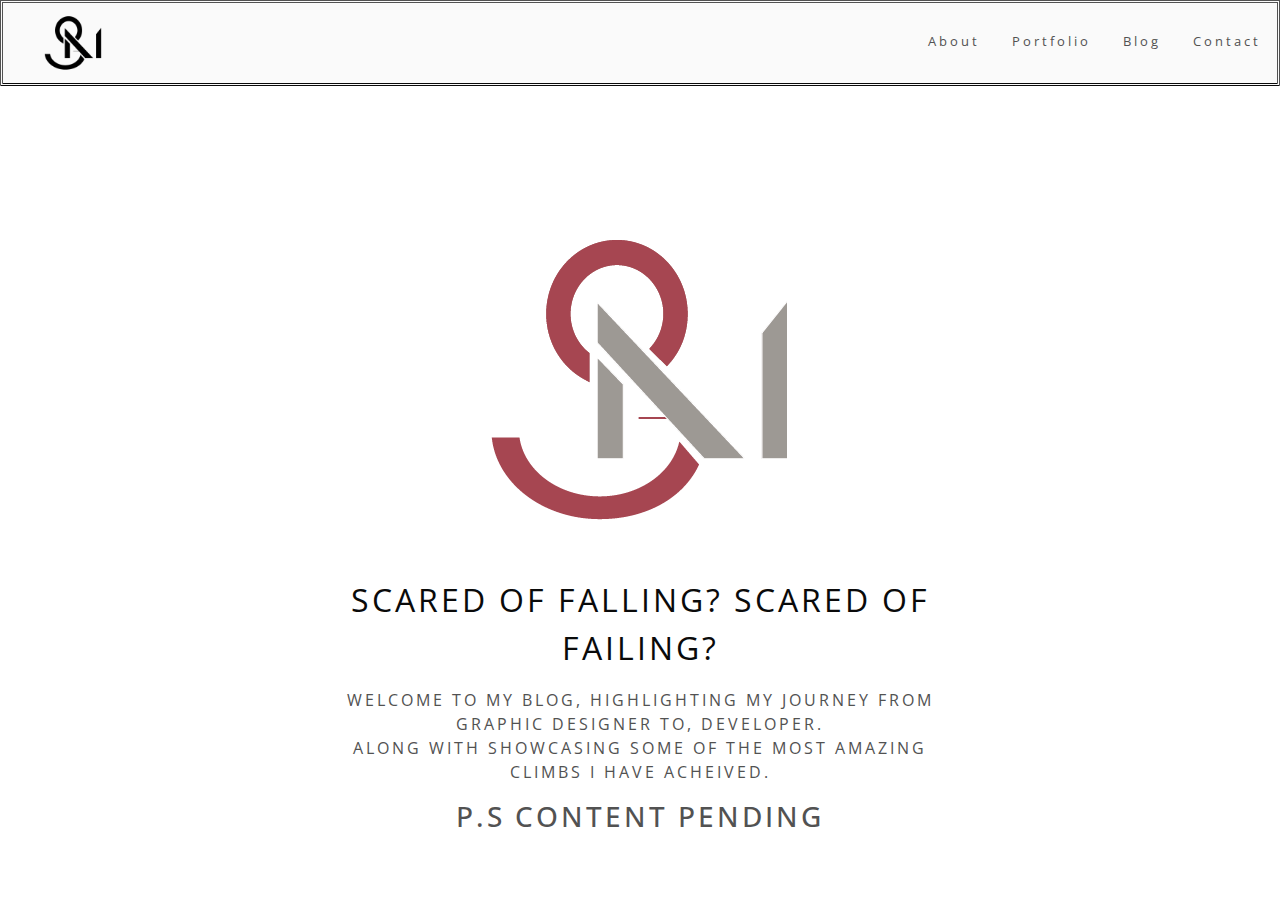
<file: blog.html>
<!DOCTYPE html>
<html lang="en">

<head>
    <meta charset="UTF-8">
    <meta name="viewport" content="width=device-width, initial-scale=1.0">
    <meta http-equiv="X-UA-Compatible" content="ie=edge">
    <link rel="stylesheet" href="https://maxcdn.bootstrapcdn.com/bootstrap/4.2.1/css/bootstrap.min.css" type="text/css" />
    <link rel="stylesheet" href="https://maxcdn.bootstrapcdn.com/font-awesome/4.7.0/css/font-awesome.min.css" type="text/css" />

    <link rel="stylesheet" href="assets/style.css">

</head>

<body>
    <header class="nav-bar">
        <a href="index.html">
            <img src="../images/Logo_SJ_-02.png" class="nav-logo" alt="Sammy Simmons">
        </a>


        <nav>

            <ul class="nav justify-content-end">
                <li class="nav-item">
                    <a class="nav-link" href="index.html">About </a>
                </li>
                <li class="nav-item">
                    <a class="nav-link" href="index.html">Portfolio</a>
                </li>
                <li class="nav-item">
                    <a class="nav-link" href="blog.html">Blog</a>
                </li>
                <li class="nav-item">
                    <a class="nav-link" href="index.html">Contact</a>
                </li>
            </ul>

        </nav>
    </header>
    <Section>
        <div class="hero-text">

            <p class="intro"> Scared of falling? scared of failing? </p>

            <p> Welcome to my blog, highlighting my journey from Graphic designer to, Developer.<br> Along with Showcasing some of the most amazing climbs i have acheived.</p>

            <h1>p.s content pending</h1>
        </div>

        <div>
            <img src="../images/Logo_SJ-03.png" id="logo" alt="Sammy Simmons logo">
        </div>



    </Section>
</file>
<file: assets/style.css>
@import url('https://fonts.googleapis.com/css?family=Montserrat:100,200,300,400,500|Open+Sans:300,400,500,600,700,800,900,1100');
        body,
        html {
            font-family: "open sans";
            color: rgb(82, 82, 82);
            height: 100%;
            width: 100%;
            margin: 0;
        }
        /*-------------------------Header-----*/
        
        .nav-bar {
            position: fixed;
            z-index: 100;
            top: 0;
            width: 100%;
            background-color: #fafafa;
            border-bottom: rgb(10, 10, 10);
            border-style: double;
        }
        
        .nav-item {
            position: sticky;
            line-height: 60px;
        }
        
        .nav-link {
            position: relative;
            font-size: 13px;
            letter-spacing: 3px;
            color: inherit;
        }
        
        .nav-link:hover {
            color: #A64650;
        }
        
        .nav-logo {
            margin-left: 30px;
            float: left;
            width: 80px;
            height: auto;
        }
        
        .intro {
            color: rgb(10, 10, 10);
            font-size: 32px;
            font-weight: 400;
        }
        
        h1 {
            font-size: 28px;
            scale: auto;
        }
        
        .hero-text {
            position: absolute;
            margin: 0 auto;
            left: 0;
            right: 0;
            font-family: "open sans";
            text-transform: uppercase;
            letter-spacing: 3px;
            text-align: center;
            align-content: inherit;
            top: 64%;
            width: 50%;
            height: auto;
            scale: auto;
            color: rgb(82, 82, 82);
        }
        
        #logo {
            position: absolute;
            margin: 0 auto;
            left: 0;
            right: 0;
            top: 18%;
            max-width: 100%;
        }
        /*------------------------------------------About-----*/
        
        h3 {
            margin-top: 20px;
            color: rgb(10, 10, 10);
            font-size: 28px;
            padding-left: 10px;
        }
        
        .info {
            padding-top: 30px;
            padding-left: 30px;
            line-height: 26px;
            font-size: 18px;
        }
        
        .introduction {
            margin-top: 20px;
            padding-left: 15px;
        }
        /*------------------------------------------Skills----*/
        
        .percentage {
            column-count: 5;
            column-gap: -100px;
            position: absolute;
            margin-left: 0px;
            margin-top: 40px;
        }
        
        .circular-chart {
            display: block;
            margin-left: 20px;
            max-width: 80%;
            max-height: 250px;
        }
        
        .circle {
            stroke: rgb(10, 10, 10);
            fill: none;
            stroke-width: 2.8;
            stroke-linecap: round;
            animation: progress 1s ease-out forwards;
        }
        
        .skill {
            font-family: "Montserrat";
            font-size: 18px;
            column-count: 1;
            position: relative;
            letter-spacing: 3px;
            margin-left: 10px;
        }
        
        .skill-small {
            font-family: "Montserrat";
            font-size: 18px;
            column-count: 1;
            position: relative;
            letter-spacing: 3px;
            margin-left: 40px;
        }
        
        @keyframes progress {
            0% {
                stroke-dasharray: 0 100;
            }
        }
        
        .cv-about {
            position: absolute;
            margin-left: 60px;
            margin-top: 250px;
        }
        /*------------------------------------------portfolio----*/
        
        .portfolio img {
            position: relative;
            width: 800px;
            height: auto;
            display: block;
            padding-bottom: 30px;
            padding-top: 150px;
        }
        
        h5 {
            color: #fafafa;
            font-size: 22px;
            position: absolute;
            background: rgb(10, 10, 10);
            padding: 50px;
        }
        
        #Project-title {
            margin-top: 100px;
            color: #fafafa;
            font-size: 18px;
            position: absolute;
            background: rgb(10, 10, 10);
            opacity: 20%;
            padding: 18px;
        }
        
        .portfolio-info {
            text-align: left;
            font-size: 14px;
            width: 350px;
            line-height: 18px;
            padding-left: 30px;
        }
        
        .highlight {
            color: #A64650;
        }
        /*------------------------------------------contact----*/
        
        h4 {
            position: absolute;
            color: rgb(10, 10, 10);
            font-family: "Montserrat";
            margin-top: 200px;
            margin-left: 110px;
            font-size: 28px;
            font-weight: 900;
            ;
        }
        
        form {
            margin-top: 300px;
            padding-left: 100px;
            position: absolute;
            font-family: "Montserrat";
            margin-left: 20px;
            width: 1500px;
        }
    }
    /*------------------------------------------Footer----*/
    footer {
        background-color: rgb(10, 10, 10);
        height: 150px;
    }
    .social {
        padding-top: 10px;
        padding-right: 30px;
        text-align: center;
    }
    .social li {
        display: inline;
    }
    .social i {
        font-size: 20px;
        margin-top: 30px;
        padding: 20px;
        color: #fafafa;
    }
    /*------------ imagery--------*/
    #hero-image {
        height: 900px;
        width: 100%;
        opacity: 10%;
        background: url("../images/pattern.jpg");
        background-position-y: top;
        background-position-x: right;
        background-attachment: fixed;
    }
    #about {
        height: 900px;
        width: 100%;
        background: url("../images/about-me.jpg") no-repeat center center;
        background-size: cover;
        overflow: hidden;
    }
    #contact {
        height: 900px;
        width: 100%;
        opacity: 20%;
        background: url("../images/pattern.jpg") no-repeat center center;
        background-position-y: top;
        background-position-x: right;
        background-attachment: fixed;
    }
    @media (min-width:576px) {
        .portfolio img {
            width: 25%;
        }
    }
    /*------------media mobile header--------*/
    @media (max-width:576px) {
        .nav-logo {
            margin-top: 15px;
            margin-left: 10px;
            padding-bottom: 15px;
            width: 50px;
            height: auto;
        }
        
        .nav-link {
            padding-top: 30px;
            position: relative;
            font-size: 12px;
            line-height: 5px;
        }
        
        .nav {
            align-content: center;
            height: 60px;
        }
        
        #hero-image {
            height: 600px;
            opacity: 20%;
            box-sizing: unset;
            background-attachment: fixed;
        }
        
        #logo {
            max-width: 50%;
        }
        
        .intro {
            align-content: center;
            font-size: 16px;
            font-weight: 600;
        }
        
        h1 {
            font-size: 24px;
        }
        
        .hero-text {
            margin: 0 auto;
            left: 0;
            right: 0;
            font-family: "open sans";
            text-transform: uppercase;
            letter-spacing: 3px;
            top: 44%;
            width: 300px;
        }
        /*------------media mobile about--------*/
        
        @media (max-width:576px) {
            #about {
                height: 1050px;
                box-sizing: unset;
                background-position-x: left;
                background-position-y: center;
                background-attachment: fixed;
            }
            h3 {
                padding-top: 50px;
                color: rgb(10, 10, 10);
                font-size: 16px;
                width: 350px;
                text-align: center;
                margin-block-end: 1.6rem;
            }
            .info {
                padding-left: 12px;
            }
            .introduction {
                text-align: center;
                font-size: 14px;
                width: 350px;
                line-height: 18px;
            }
            .percentage {
                column-count: 2;
                position: absolute;
                margin-left: 50px;
                margin-top: 40px;
            }
            .circular-chart {
                display: block;
                margin-left: 30px;
                max-width: 80%;
                max-height: 250px;
            }
            .circle {
                stroke: rgb(10, 10, 10);
                fill: none;
                stroke-width: 2.84;
                stroke-linecap: round;
                animation: progress 1s ease-out forwards;
            }
            .skill {
                font-family: "Montserrat";
                font-size: 12px;
                column-count: 1;
                position: relative;
                letter-spacing: 2px;
                margin-left: 20px;
                margin-top: 2px;
                line-height: 12px;
            }
            .skill-small {
                font-family: "Montserrat";
                font-size: 12px;
                column-count: 1;
                position: relative;
                letter-spacing: 3px;
                line-height: 50px;
                margin-left: 50px;
            }
            @keyframes progress {
                0% {
                    stroke-dasharray: 0 100;
                }
            }
            .cv-about {
                position: absolute;
                margin-left: 150px;
                margin-top: 380px;
            }
        }
        /*------------media mobile portfolio--------*/
        
        @media (max-width:576px) {
            h2 {
                padding-top: 30px;
                align-items: center;
                color: #fafafa;
                font-size: 24px;
                font-weight: 900;
                font-family: "montserrat";
            }
            div .recent-projects {
                height: 100px;
                width: auto;
                background-color: rgb(10, 10, 10);
            }
            @media (max-width:576px) {
                .portfolio img {
                    position: relative;
                    width: 100%;
                    display: block;
                    padding-bottom: 30px;
                    padding-top: 150px;
                }
                #Project-title {
                    margin-top: 100px;
                    color: #fafafa;
                    font-size: 18px;
                    position: absolute;
                    background: rgb(10, 10, 10);
                    opacity: 20%;
                    padding: 18px;
                }
                .portfolio-info {
                    text-align: left;
                    font-size: 14px;
                    width: 350px;
                    line-height: 18px;
                    padding-left: 30px;
                }
                .highlight {
                    color: #A64650;
                }
            }
            /*------------media mobile contact--------*/
            @media (max-width:576px) {
                #contact {
                    height: 650px;
                    opacity: 20%;
                    background-position-x: right;
                    background-position-y: top;
                    background-attachment: fixed;
                }
                h4 {
                    position: absolute;
                    color: rgb(10, 10, 10);
                    font-family: "Montserrat";
                    margin-top: 60px;
                    margin-left: 40px;
                    margin-bottom: 90px;
                    font-size: 20px;
                    font-weight: 900;
                    ;
                }
                form {
                    margin-top: 100px;
                    padding-left: 20px;
                    position: absolute;
                    font-family: "Montserrat";
                    margin-left: 20px;
                    width: 350px;
                }
                .submit,
                .btn {
                    margin-top: 5px;
                }
            }
            /*------------media mobile footer--------*/
            @media (max-width:576px) {
                footer {
                    background-color: rgb(10, 10, 10);
                    height: 100px;
                }
                .social i {
                    display: inline;
                    font-size: 20px;
                    color: #fafafa;
                }
                .social {
                    padding-top: 30px;
                    padding-right: 30px;
                    text-align: center;
                }
            }
</file>
